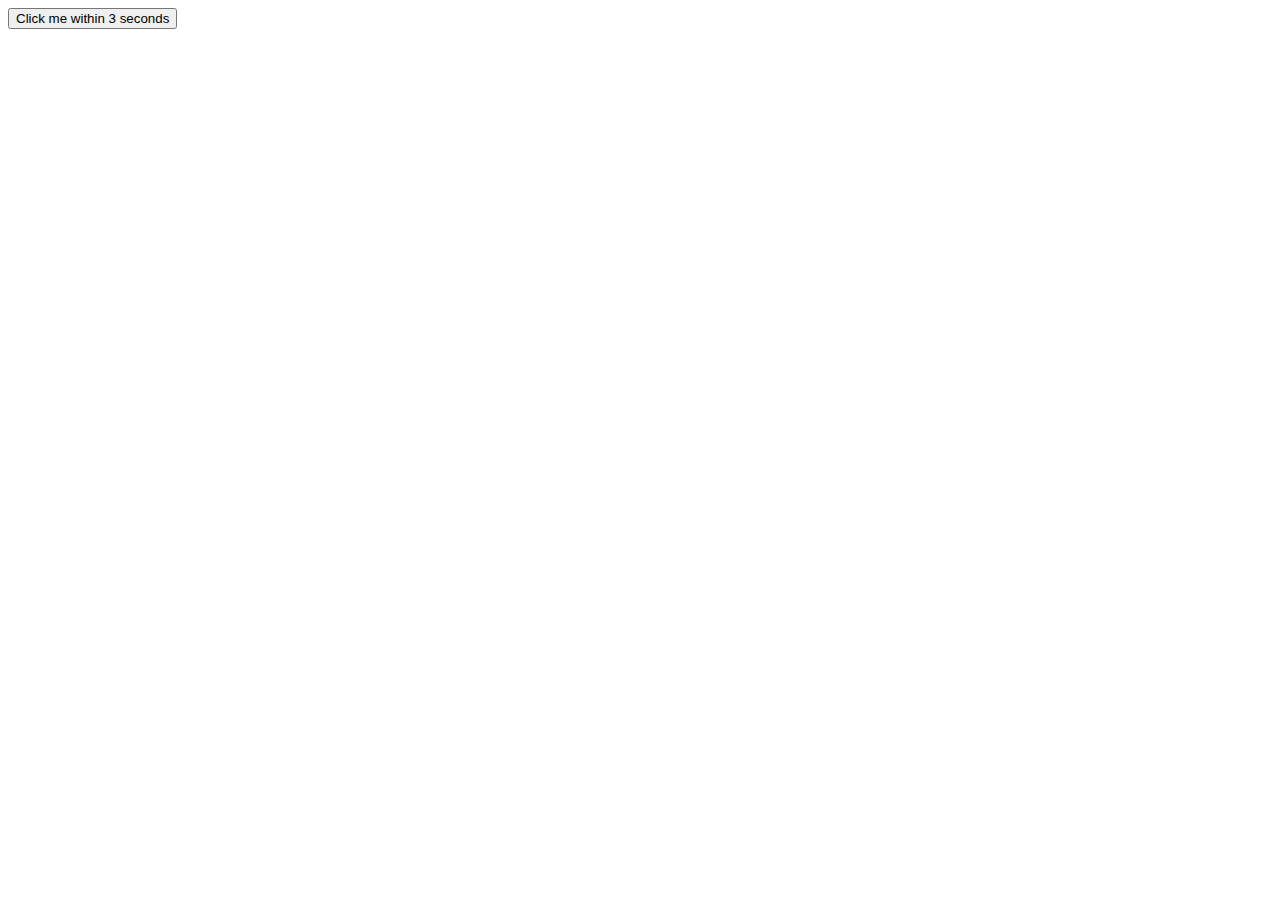
<file: wait.html>
<!DOCTYPE html>
<html lang="en">
<head>
    <meta charset="UTF-8">
    <meta name="viewport" content="width=device-width, initial-scale=1.0">
    <title>Document</title>
</head>
<body>
    <button id="myButton">Click me within 3 seconds</button>
    <p id="result"></p>

    <script>
        /*
        const myTimeout = setTimeout(()=>{
            document.querySelector("#result").innerHTML = "You did't click the button.";
            document.body.style.backgroundColor = 'red';
        }, 3000);

        document.querySelector("#myButton").addEventListener('click', () => {
            clearTimeout(myTimeout);
            document.querySelector("#result").innerHTML = "Thank you.";
            document.body.style.backgroundColor = 'green';
        })
        */

        const myPromise = new Promise((resolve, reject) => {
                const button = document.getElementById('myButton');
                button.addEventListener('click', () => {
                    resolve('Thank you.');
                });
                setTimeout(() => {
                    reject("You didn't click the button.");
                }, 3000);
        })

        console.log(myPromise);

        myPromise
            .then(result => {
                document.getElementById('result').innerHTML = result;
                document.body.style.backgroundColor = 'green';
            })
            .catch(error => {
                document.getElementById('result').innerHTML = error;
                document.body.style.backgroundColor = 'red';
            });
    </script>
</body>
</html>
</file>
